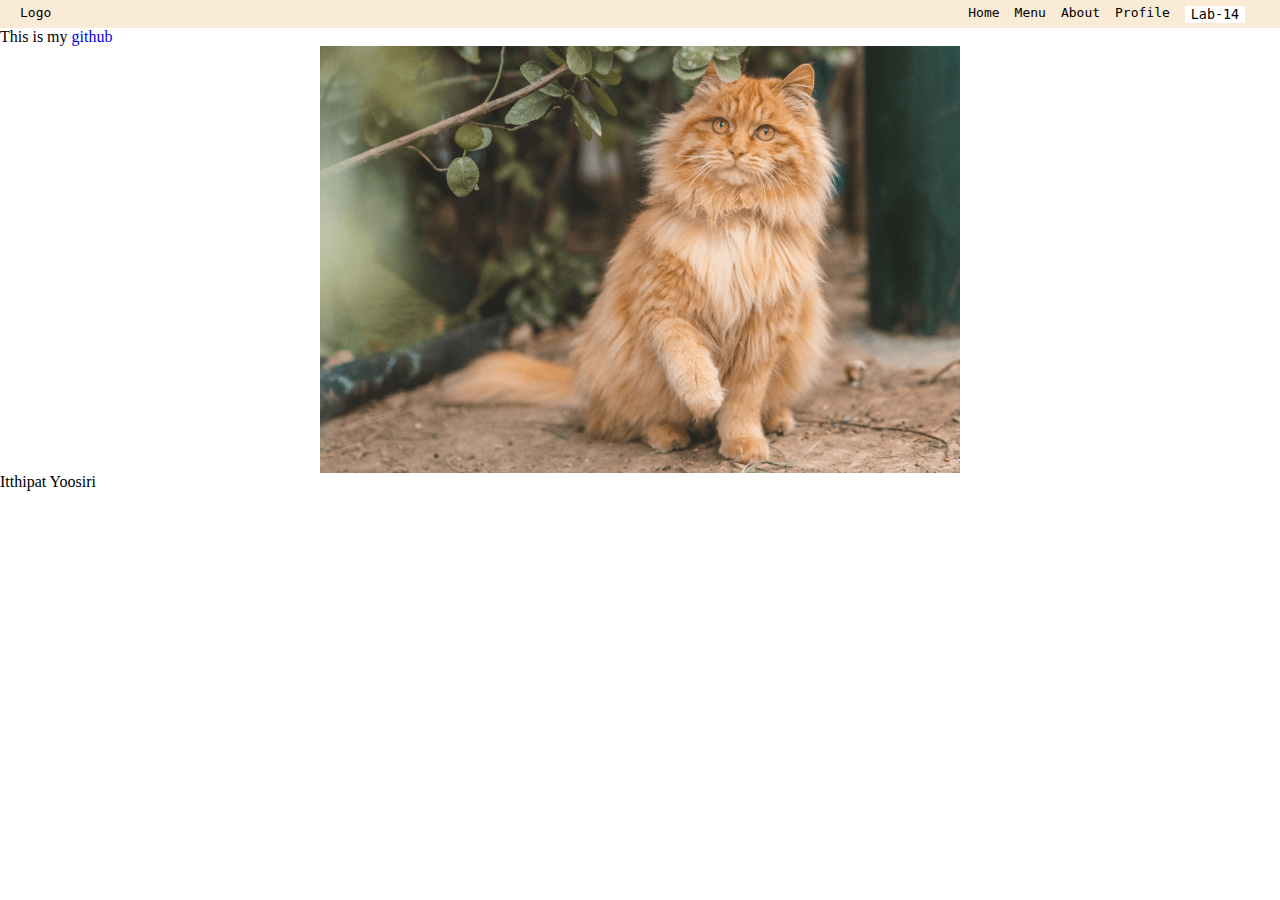
<file: index.html>
<!DOCTYPE html>
<html lang="en">
<head>
    <link rel="stylesheet" href="style.css">
    <meta charset="UTF-8">
    <meta name="viewport" content="width=device-width, initial-scale=1.0">
    <title>Document</title>
</head>
<body>
    <nav class="navbar">
        <div class="nav-item">Logo</div>
        <div class="nav-item-container">
            <div class="nav-item">Home</div>
            <div class="nav-item">Menu</div>
            <div class="nav-item">About</div>
            <div class="nav-item">Profile</div>
            <a href="lab-14.html"><button>Lab-14</button></a>
        <div>
    </nav>
    <div class="content">
        <p>This is my <a href="https://github.com/wednesdayvibe" style="text-decoration: none;">github</a></p>
    </div>
    <div class="width-picture">
        <img src="ORANGECAT.png" alt="cat" class="picture">
    </div>
    <footer>
        <p>Itthipat Yoosiri</p>
    </footer>
</body>
</html>
</file>
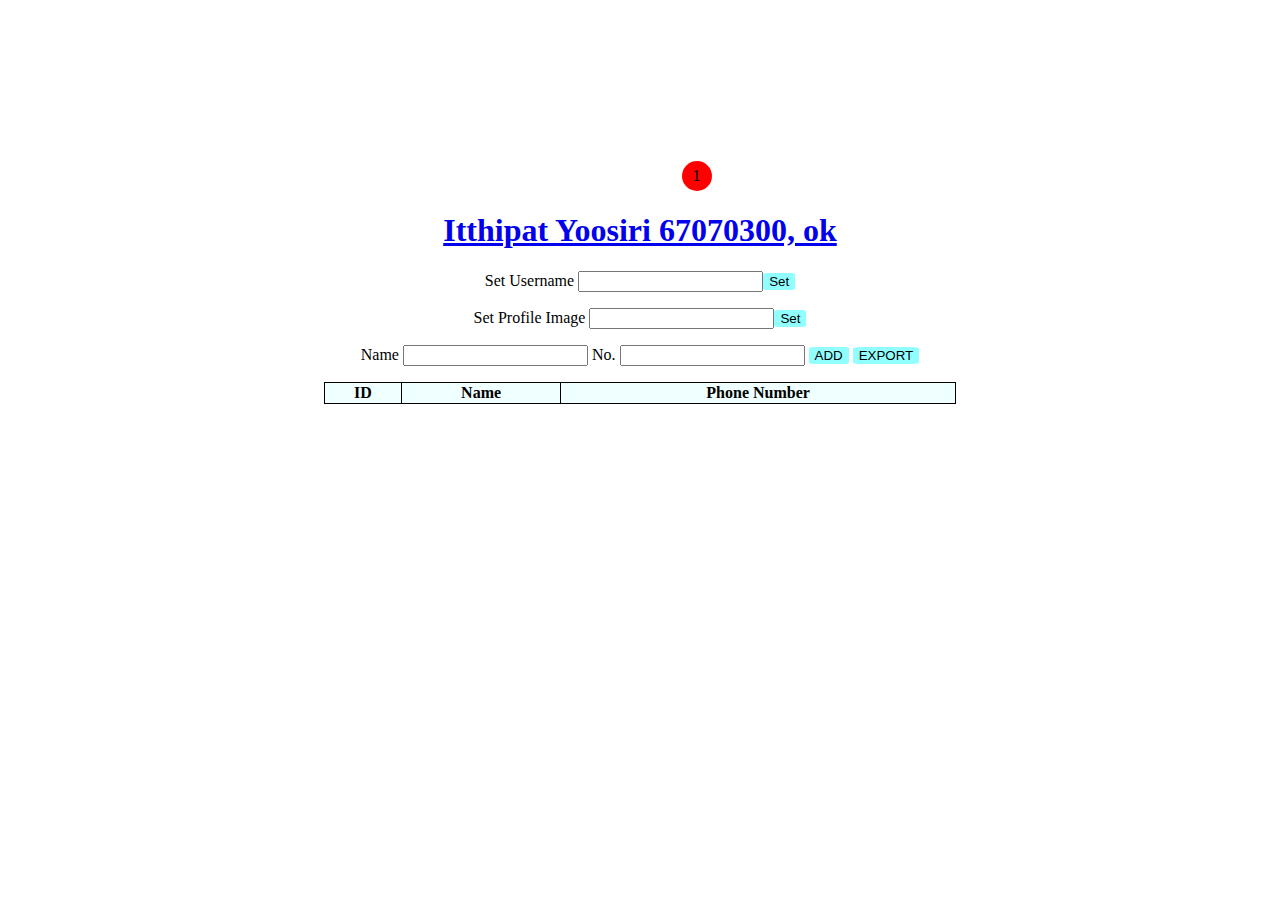
<file: lab-14.html>
<!DOCTYPE html>
<html lang="en">
<head>
    <meta charset="UTF-8">
    <meta name="viewport" content="width=device-width, initial-scale=1.0">
    <title>ITF-WEB</title>
    <link rel="stylesheet" href="lab-14.css">
</head>
<body>
    <center>
    <div class="profile" id="profile">
        <div class="notify"><p>1</p></div>
    </div>
    <a href="https://github.com/wednesdayvibe"><h1 id="username"> Itthipat Yoosiri 67070300, ok</h1></a>
    <label> Set Username </label><input type="text" id="input"><button onclick="setName()"> Set </button>
    <p><label> Set Profile Image  </label><input type="text" id="inputpfp"><button onclick="setImage()"> Set </button></p>
    <p><label>Name </label><input type="text" id="name"> <label>No. </label><input type="text" id="phone">
        <button class="button1" onclick="updateRow()">ADD</button>
        <button onclick="saveCSV()">EXPORT</button>
    </p>
    <table id="table" style="border: 1px solid black;">
        <tr style="border: 1px solid black;">
            <th style="border: 1px solid black;">
                ID
            </th>
            <th style="border: 1px solid black;">
                Name
            </th>
            <th style="border: 1px solid black;">
                Phone Number
            </th>
        </tr>
    </table>
    <div class="container">
    </div>
    <script>
        const username = document.getElementById("username");
        const input = document.getElementById("input");
        const profile = document.getElementById("profile");
        const inputpfp = document.getElementById("inputpfp")
        const table = document.getElementById("table");
        const name = document.getElementById("name");
        const phone = document.getElementById("phone");

        let count = 0;
        var phonenumber = [];
        const addBtn = document.getElementById("ADD");
        const saveButton = document.getElementById("EXPORT");
        console.log(saveButton.value)

        function setName(){
            username.textContent = input.value + ", ok";
            input.value = "";
        }
        function setImage(){
            profile.style.backgroundImage ="url(" + inputpfp.value + ")";
        }
        function setName1(){
            name1.textContent = input.value;
            inout.value = "";
        }
        function updateRow(){
            count += 1;
            const row = document.createElement("tr");
            const cellNo = document.createElement("td");
            const cellName = document.createElement("td");
            const cellTel = document.createElement("td");
            cellNo.textContent = count;
            cellName.textContent = document.getElementById("name").value;
            cellTel.textContent = document.getElementById("phone").value;
            row.appendChild(cellNo);
            row.appendChild(cellName);
            row.appendChild(cellTel);
            const table = document.getElementById("table");
            table.appendChild(row);
            
            let arr = [];
            arr.cellNo(count);
            arr.cellName(document.getElementById("name").value);
            arr.cellTel(document.getElementById("phone").value);
            phonenumber.push(arr);
            console.log(phonenumber);
            
            document.getElementById("name").value = "";
            document.getElementById("phone").value = "";
        };
        function saveCSV() {
            const csvContent = phonenumber.map(row => row.join(",")).join("\n"); // Convert array to CSV string
            const blob = new Blob([csvContent], { type: "text/csv;charset=utf-8;" });
            const link = document.createElement("a");
            const url = URL.createObjectURL(blob);
            link.setAttribute("href", url);
            link.setAttribute("download", "data.csv");
            link.style.visibility = "hidden";
            document.body.appendChild(link);
            link.click();
            document.body.removeChild(link);
        };
    </script>
    </center>
</body>
</html>
</file>
<file: style.css>
*{ 
    margin: 0;
}
.navbar{
    display: flex;
    flex-direction: row;
    background-color: antiquewhite;
    padding: 5px 20px;
    column-gap: 5px;
    justify-content: space-between;
}
.nav-item{
    color: rgb(0, 0, 0);
    font-family: monospace;
}
.nav-item-container{
    display: flex;
    column-gap: 15px;
}
button{
    background-color: rgb(255, 255, 255);
    border: none;
    color: black;
    border-radius: 5%;
    font-family: monospace;
}
.picture {
    display: flex;
    justify-content: center;
    align-items: center;
    width: 50%;
    height: auto;
    justify-self: center;
}
.width-picture{
    display: flex;
    justify-content: center;
    justify-items: center;
}
.footer{
    display: flex;
    justify-content: center;
}
</file>
<file: lab-14.css>
a:hover {
    background-color: yellow;
    font-size: 18px;
  }
.profile{
    width: 183px;
    height: 183px;
    background-image: url(https://images.pexels.com/photos/417074/pexels-photo-417074.jpeg?cs=srgb&dl=pexels-souvenirpixels-417074.jpg&fm=jpg);
    background-size: cover;
    border-radius: 50%;
    position: relative
}

.notify{
    width: 30px;
    height: 30px;
    background-color: red;
    display: flex;
    justify-content: center;
    align-items: center;
    border-radius: 50%;
    position: absolute;
    bottom: 0px;
    right: 20PX;
}
table{
    margin-top: 15px;
    border: 1px solid;
    border-collapse: collapse;
    width: 50%;
}
th{
    background-color: azure;
}
td{
    border: 1px solid;
}
button{
    background-color: rgb(146, 255, 255);
    border: none;
    color: rgb(0, 0, 0);
    border-radius: 10%;
    column-gap: 5px;
}
.button1:hover{
    background-color: red;
}
</file>
